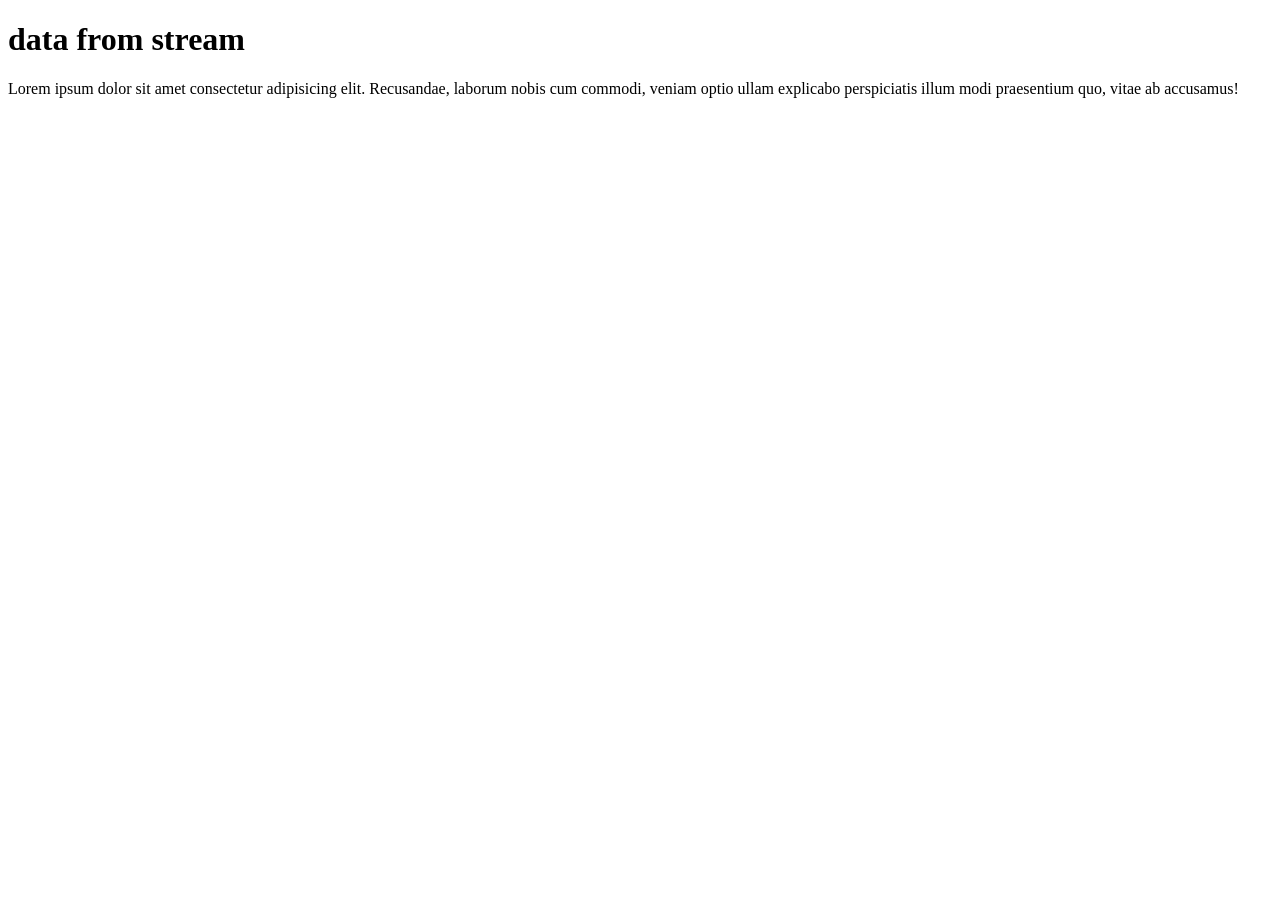
<file: block-BNaaat/index.html>
<!DOCTYPE html>
<html lang="en">
  <head>
    <meta charset="UTF-8" />
    <meta http-equiv="X-UA-Compatible" content="IE=edge" />
    <meta name="viewport" content="width=device-width, initial-scale=1.0" />
    <title>Stream</title>
  </head>
  <body>
    <h1>data from stream</h1>
    <p>
      Lorem ipsum dolor sit amet consectetur adipisicing elit. Recusandae,
      laborum nobis cum commodi, veniam optio ullam explicabo perspiciatis illum
      modi praesentium quo, vitae ab accusamus!
    </p>
  </body>
</html>
</file>
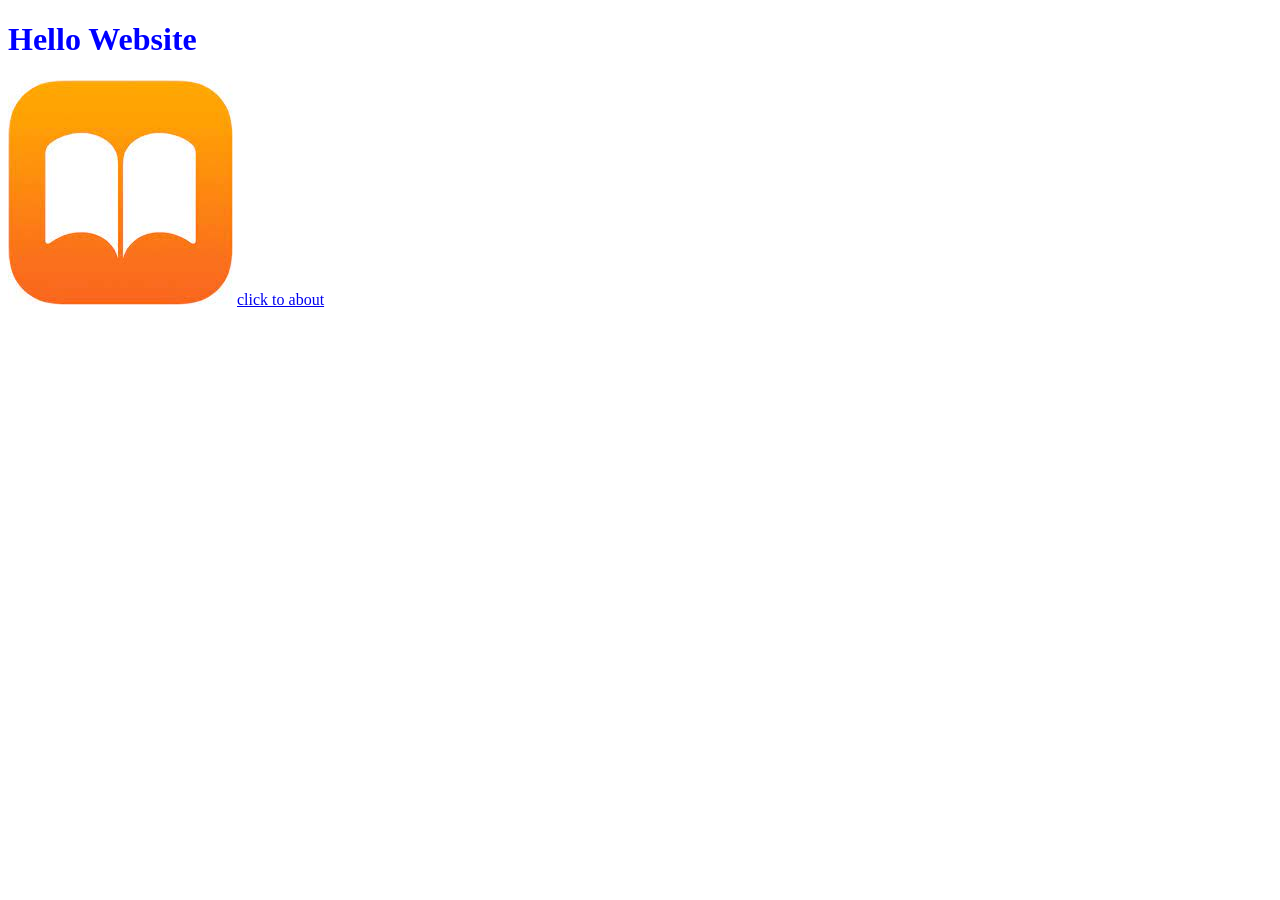
<file: block-BNaaav/index.html>
<!DOCTYPE html>
<html lang="en">
  <head>
    <meta charset="UTF-8" />
    <meta http-equiv="X-UA-Compatible" content="IE=edge" />
    <meta name="viewport" content="width=device-width, initial-scale=1.0" />
    <title>Document</title>
    <link rel="stylesheet" href="./assets/stylesheets/style.css" />
  </head>
  <body>
    <h1>Hello Website</h1>
    <img src="./assets/images/bookly.jpg" alt="" />
    <a href="./about.html">click to about</a>
  </body>
</html>
</file>
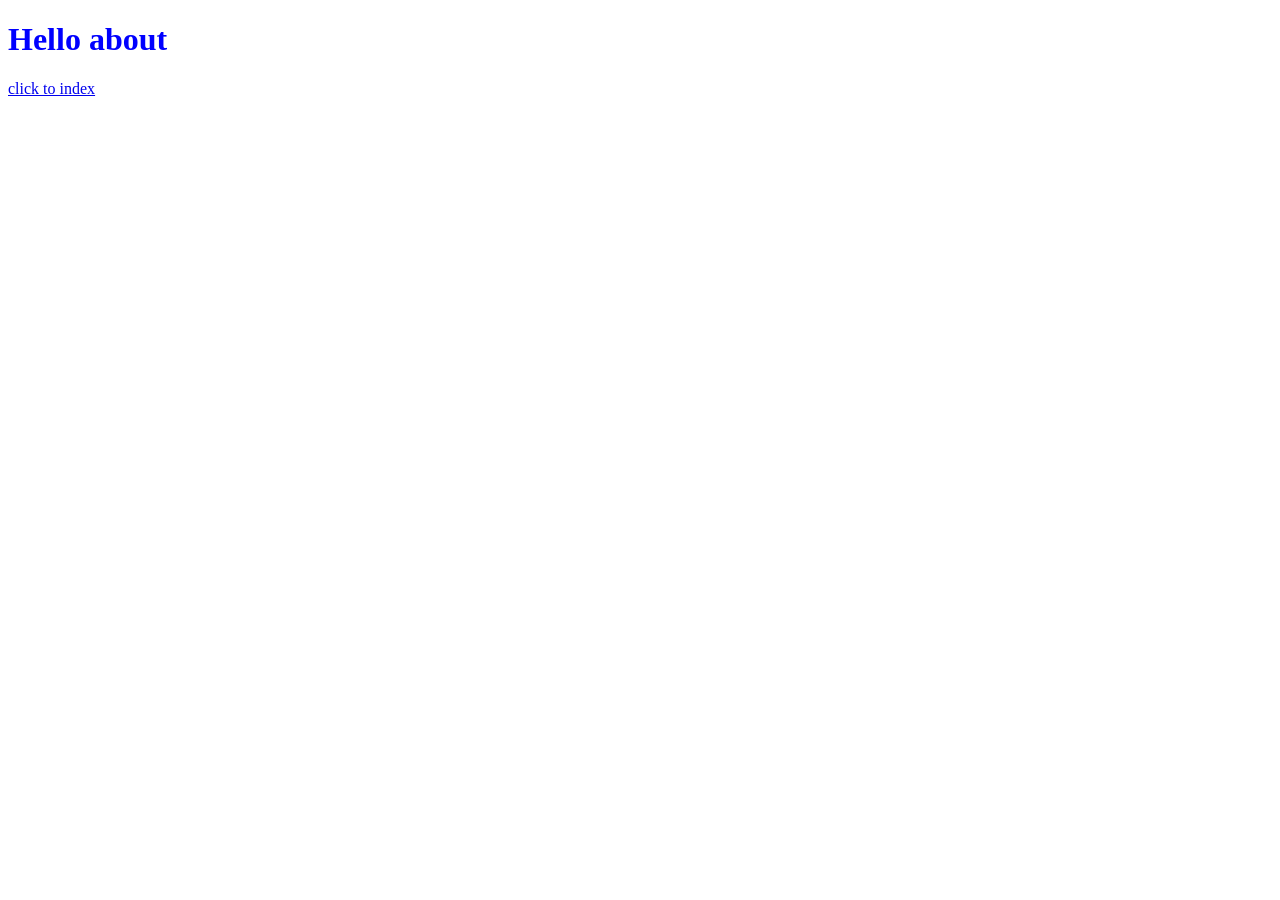
<file: block-BNaaav/about.html>
<!DOCTYPE html>
<html lang="en">
  <head>
    <meta charset="UTF-8" />
    <meta http-equiv="X-UA-Compatible" content="IE=edge" />
    <meta name="viewport" content="width=device-width, initial-scale=1.0" />
    <title>Document</title>
    <link rel="stylesheet" href="./assets/stylesheets/style.css" />
  </head>
  <body>
    <h1>Hello about</h1>
    <a href="./index.html">click to index</a>
  </body>
</html>
</file>
<file: block-BNaaav/assets/stylesheets/style.css>
h1 {
  color: blue;
}
</file>
